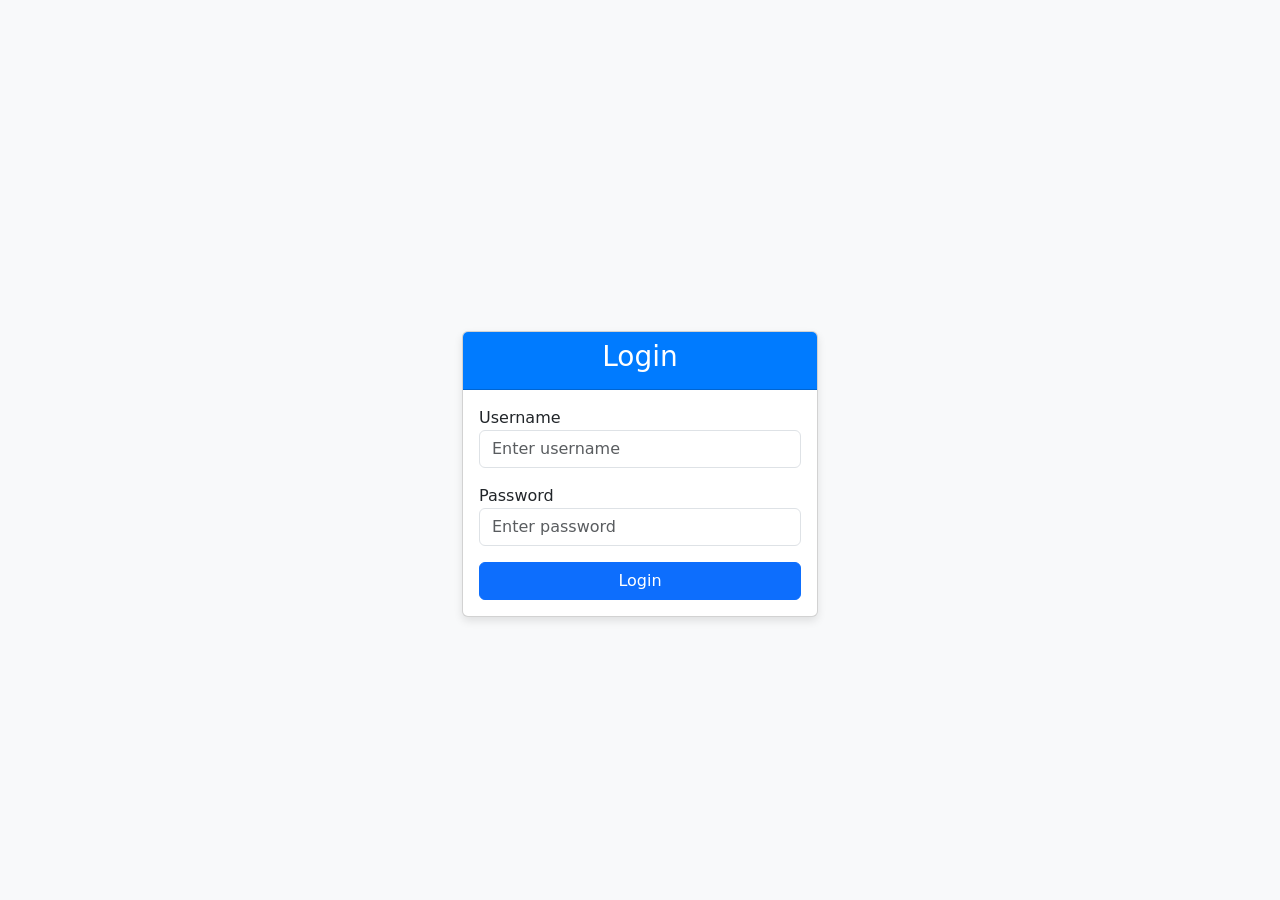
<file: login_form/index.html>
<!DOCTYPE html>
<html lang="en">
<head>
    <meta charset="UTF-8">
    <meta name="viewport" content="width=device-width, initial-scale=1.0">
    <title>Login Form</title>

    <!-- Bootstrap CSS (for styling) -->
    <link href="https://cdn.jsdelivr.net/npm/bootstrap@5.3.0-alpha3/dist/css/bootstrap.min.css" rel="stylesheet">
    
    <!-- Link to the custom CSS file -->
    <link rel="stylesheet" href="style.css">
</head>
<body>

<!-- Login form inside a Bootstrap card -->
<div class="container">
    <div class="row justify-content-center">
        <div class="col-md-4">
            <div class="card mt-5">
                <div class="card-header text-center">
                    <h3>Login</h3>
                </div>
                <div class="card-body">
                    <!-- Form with a submit event listener -->
                    <form id="loginForm">
                        <div class="form-group mb-3">
                            <label for="username">Username</label>
                            <input type="text" id="username" class="form-control" placeholder="Enter username" required>
                        </div>
                        <div class="form-group mb-3">
                            <label for="password">Password</label>
                            <input type="password" id="password" class="form-control" placeholder="Enter password" required>
                        </div>
                        <button type="submit" class="btn btn-primary w-100">Login</button>
                    </form>
                </div>
            </div>
        </div>
    </div>
</div>

<!-- jQuery CDN -->
<script src="https://code.jquery.com/jquery-3.6.0.min.js"></script>

<!-- Link to the custom JavaScript file -->
<script src="script.js"></script>

</body>
</html>
</file>
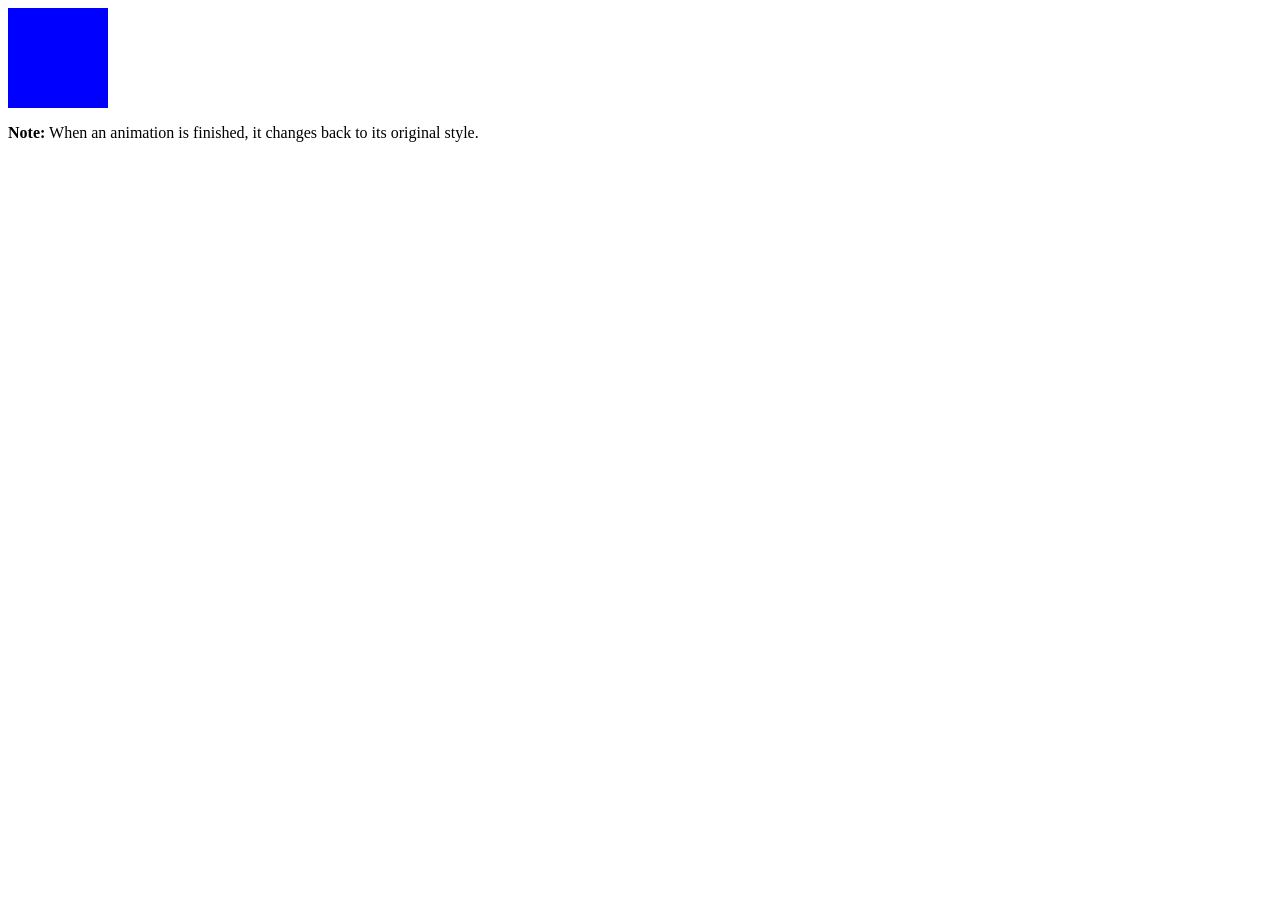
<file: animation.html>
<!DOCTYPE html>
<html>
<head>
<style> 
div {
  width: 100px;
  height: 100px;
  background-color: blue;
  animation-name:example;
  animation-duration: 1s;
}

 @keyframes example {
  from {background-color: purple;}
  to {background-color: black;}
}
</style>
</head>
<body>



<div></div>

<p><b>Note:</b> When an animation is finished, it changes back to its original style.</p>

</body>
</html>
</file>
<file: login_form/style.css>
body {
    background-color: #f8f9fa;
    height: 100vh;
    display: flex;
    justify-content: center;
    align-items: center;
}

.card {
    box-shadow: 0 4px 8px rgba(0, 0, 0, 0.1);
}

.card-header {
    background-color: #007bff;
    color: white;
}
</file>
